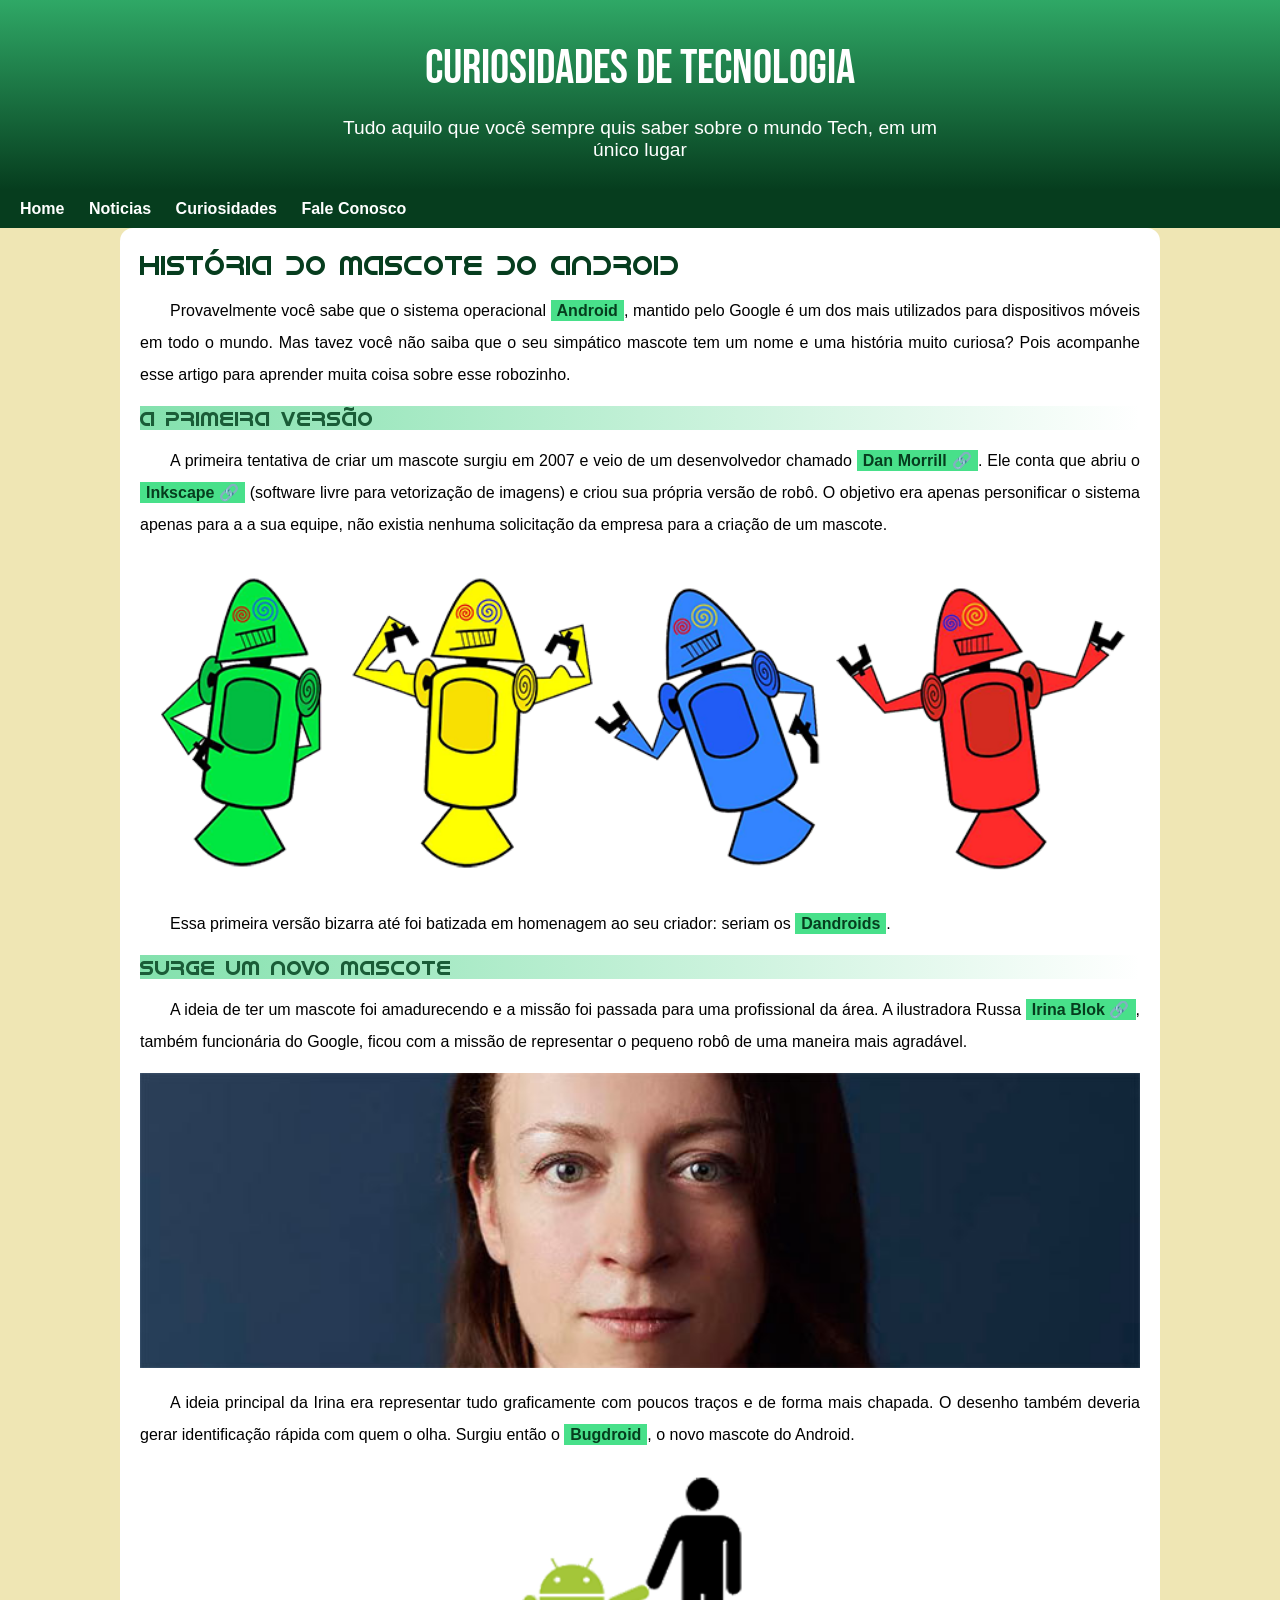
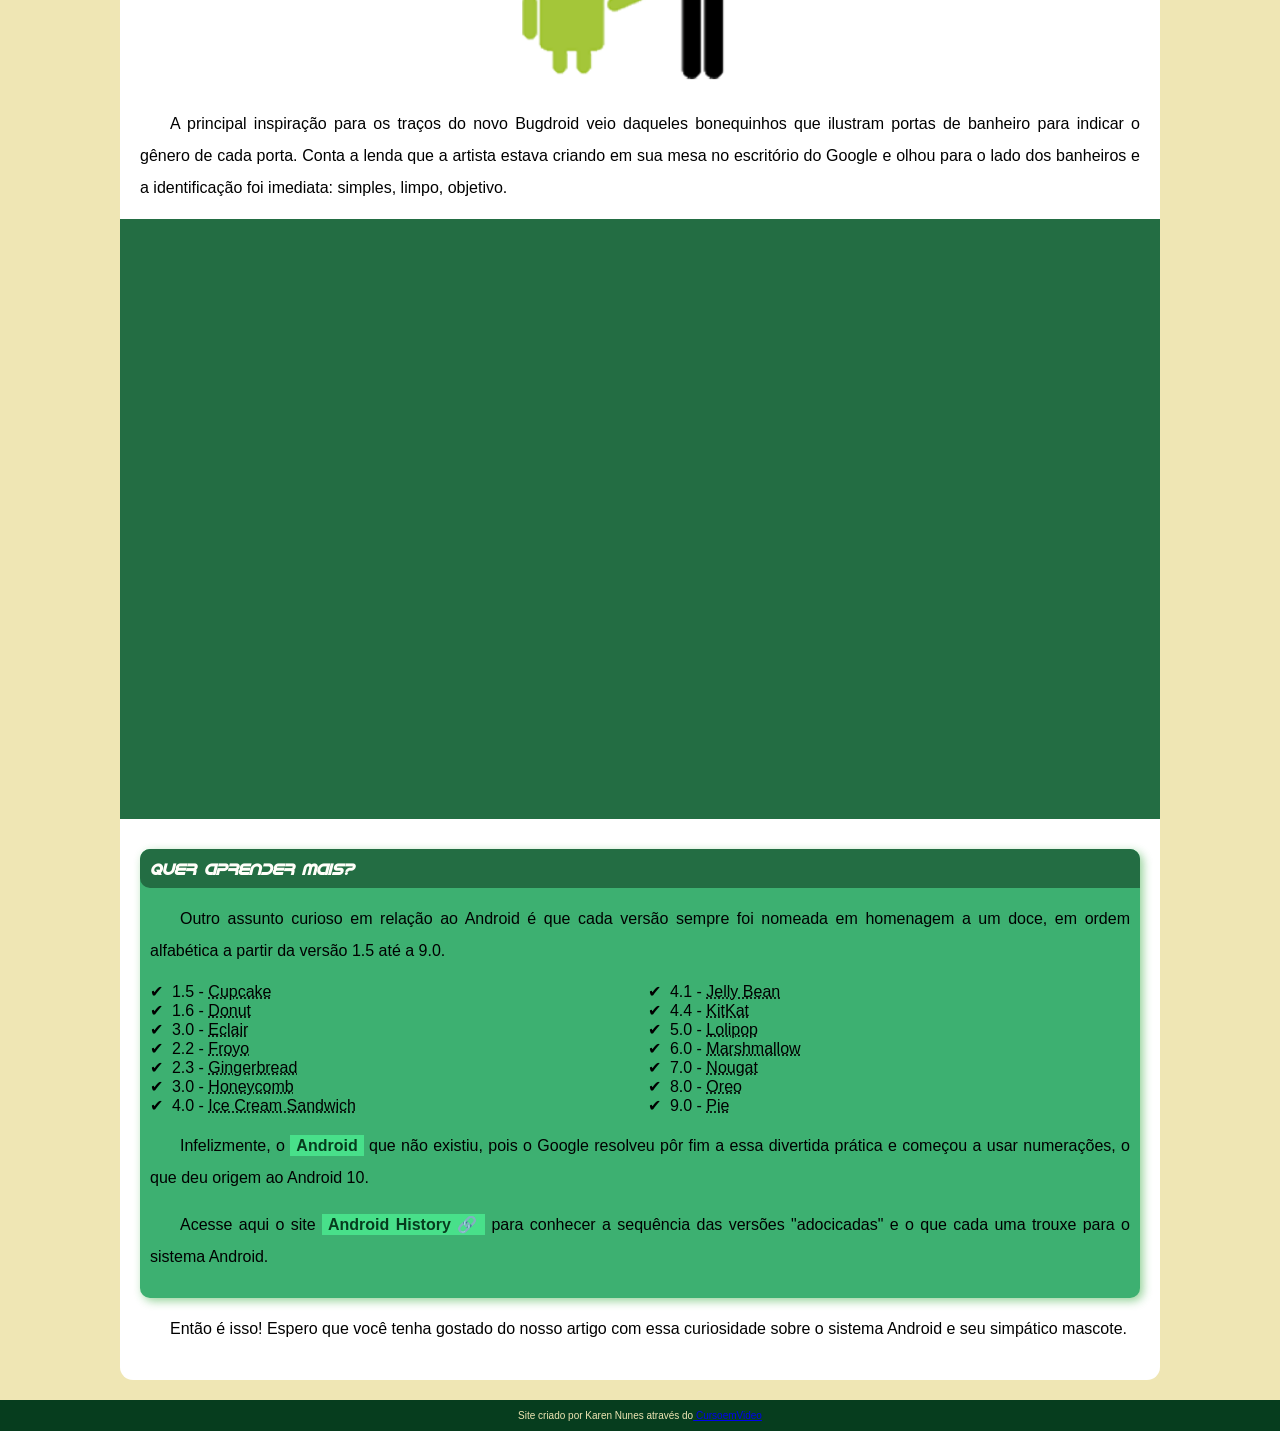
<file: index.html>
<!DOCTYPE html>
<html lang="pt-br">
<head>
    <meta charset="UTF-8">
    <meta name="viewport" content="width=device-width, initial-scale=1.0">
    <title> Como sugiu o mascote Android</title>
    <link rel="shortcut icon" href="imagens/favicon.ico" type="image/x-icon">
    <link rel="stylesheet" href="style.css">
    <style>

        
    </style>

</head>
<body>
    <header>
    <h1>Curiosidades de Tecnologia
</h1>
<p>Tudo aquilo que você sempre quis saber sobre o mundo Tech, em um único lugar
</p> </header>
<nav>
    <a href="#">Home</a>
    <a href="#">Noticias</a>
    <a href="#">Curiosidades</a>
    <a href="#">Fale Conosco</a>
</nav>
<main>
    <article>
        <h1>História do Mascote do Android</h1>

<p>Provavelmente você sabe que o sistema operacional <strong>Android</strong>, mantido pelo Google é um dos mais utilizados para dispositivos móveis em todo o mundo. Mas tavez você não saiba que o seu simpático mascote tem um nome e uma história muito curiosa? Pois acompanhe esse artigo para aprender muita coisa sobre esse robozinho.</p>

<h2>A primeira versão</h2>

<p>A primeira tentativa de criar um mascote surgiu em 2007 e veio de um desenvolvedor chamado <a href="https://androidcommunity.com/dan-morrill-shows-us-the-android-mascot-that-almost-was-20130103/"target="_blank" class="externo">Dan Morrill</a>. Ele conta que abriu o <a href="https://inkscape.org/pt-br/"targer=_blank class="externo">Inkscape</a> (software livre para vetorização de imagens) e criou sua própria versão de robô. O objetivo era apenas personificar o sistema apenas para a a sua equipe, não existia nenhuma solicitação da empresa para a criação de um mascote.</p>

<picture>
    <source media="(max-width:600px )" srcset="imagens/dan-droids-pq.png"><img src="imagens/dan-droids.png" alt="primeiro mascote"></picture>

<p>Essa primeira versão bizarra até foi batizada em homenagem ao seu criador: seriam os <strong>Dandroids</strong>.</p>

<h2>Surge um novo mascote</h2>

<p>A ideia de ter um mascote foi amadurecendo e a missão foi passada para uma profissional da área. A ilustradora Russa <a href="https://www.bing.com/search?pglt=2339&q=android+logo+irina&cvid=10093e8ff0454370927459296f2bfe33&gs_lcrp=EgRlZGdlKgYIABBFGDkyBggAEEUYOdIBCDU3NzNqMGo3qAIAsAIA&FORM=ANNTA1&PC=SCOODB"target=_blank class="externo">Irina Blok</a>, também funcionária do Google, ficou com a missão de representar o pequeno robô de uma maneira mais agradável.</p>

<picture>
    <source media="(max-width:800px )" srcset="imagens/irina-blok-pq.jpg"><img src="imagens/irina-blok.jpg" alt="primeiro mascote"></picture>

<p>A ideia principal da Irina era representar tudo graficamente com poucos traços e de forma mais chapada. O desenho também deveria gerar identificação rápida com quem o olha. Surgiu então o <strong>Bugdroid</strong>, o novo mascote do Android.</p>

<img src="imagens/bugdroid.png" class="pequena"alt="bug">

<p>A principal inspiração para os traços do novo Bugdroid veio daqueles bonequinhos que ilustram portas de banheiro para indicar o gênero de cada porta. Conta a lenda que a artista estava criando em sua mesa no escritório do Google e olhou para o lado dos banheiros e a identificação foi imediata: simples, limpo, objetivo.</p>

<div class="video"><iframe width="560" height="315" src="https://www.youtube.com/embed/l2UDgpLz20M?si=pxgnc3wFnn9DQMCO" title="YouTube video player" frameborder="0" allow="accelerometer; autoplay; clipboard-write; encrypted-media; gyroscope; picture-in-picture; web-share" referrerpolicy="strict-origin-when-cross-origin" allowfullscreen></iframe></div>
 
<aside>
    <h3>Quer aprender mais?</h3>
    
    <p>Outro assunto curioso em relação ao Android é que cada versão sempre foi nomeada em homenagem a um doce, em ordem alfabética a partir da versão 1.5 até a 9.0.</p>
    
    <ul>
        <li>1.5 - <abbr title="Bolo de Copo">Cupcake</abbr></li>
        <li>1.6 - <abbr title="Rosquinha">Donut</abbr></li>
        <li>3.0 - <abbr title="Bomba">Eclair</abbr></li>
        <li>2.2 - <abbr title="Iorgute congelado">Froyo</abbr></li>
        <li>2.3 - <abbr title="Biscoito de gengibre">Gingerbread</abbr></li>
        <li>3.0 - <abbr title="Favo de mel">Honeycomb</abbr></li>
        <li>4.0 - <abbr title="Sanduiche de sorvete">Ice Cream Sandwich</abbr>
        <li>4.1 - <abbr title="Jujuba">Jelly Bean</abbr></li>
        <li>4.4 - <abbr title="Kit Kat">KitKat</abbr></li>
        <li>5.0 - <abbr title="Pirulito">Lolipop</abbr></li>
        <li>6.0 - <abbr title="Marshmallow">Marshmallow</abbr></li>
        <li>7.0 - <abbr title="Torrone">Nougat</abbr></li>
        <li>8.0 - <abbr title="Oreo">Oreo</abbr></li>
        <li>9.0 - <abbr title="Torta">Pie</abbr></li>
    </ul>
    
    <p>Infelizmente, o <strong>Android</strong> que não existiu, pois o Google resolveu pôr fim a essa divertida prática e começou a usar numerações, o que deu origem ao Android 10.</p>
    
    <p>
        <p>Acesse aqui o site <a href="https://developer.android.com/about/versions?hl=pt-br" targer="_blank" class="externo">Android History</a> para conhecer a sequência das versões "adocicadas" e o que cada uma trouxe para o sistema Android.</p>
    </p>
</aside>
<p>
    Então é isso! Espero que você tenha gostado do nosso artigo com essa curiosidade sobre o sistema Android e seu simpático mascote.
<p/>
    </article>
</main>
<footer>Site criado por Karen Nunes através do<a href="https://www.youtube.com/@cursoemvideo" target="_blank"> CursoemVideo</a></footer>
</file>
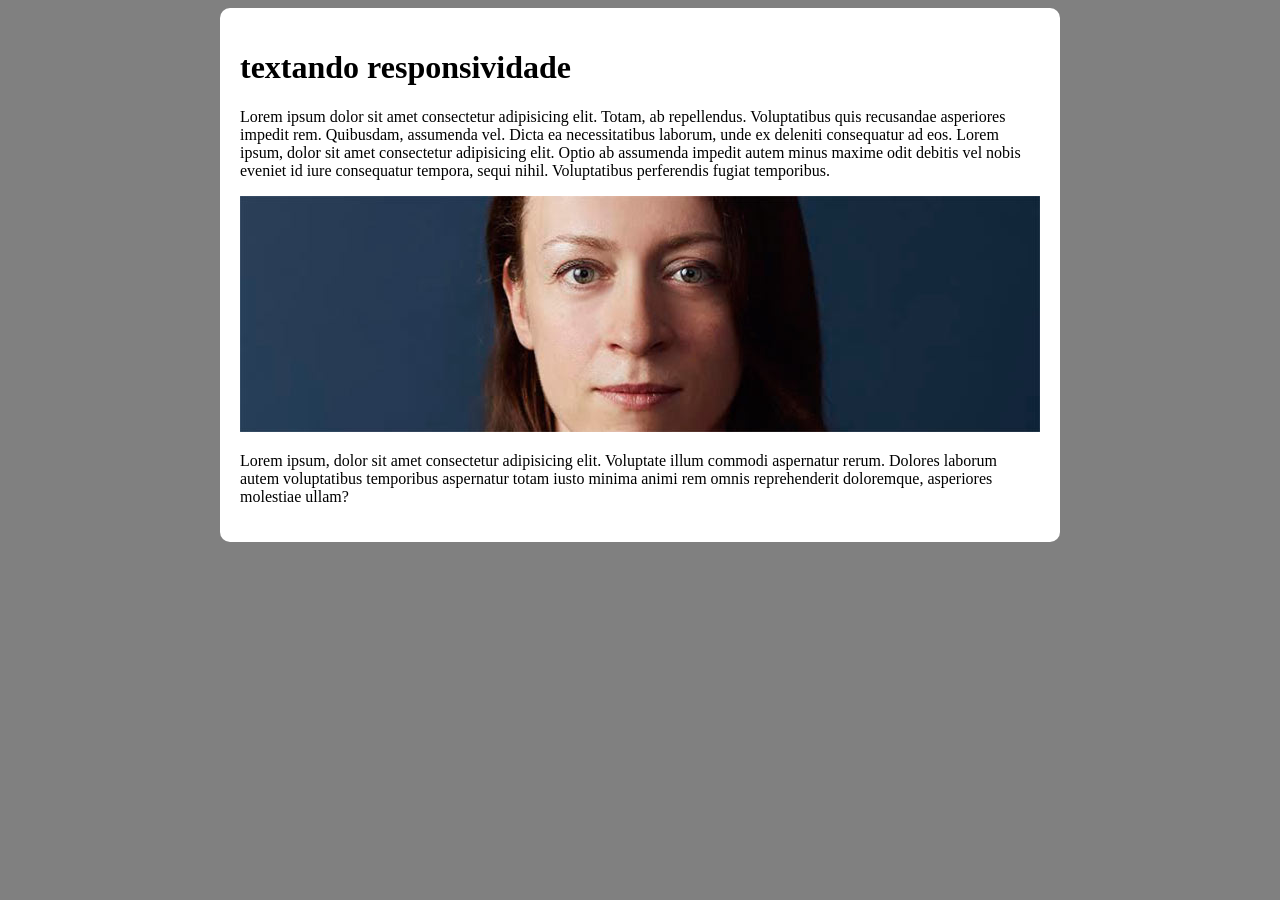
<file: resposivo.html>
<!DOCTYPE html>
<html lang="pt-br">
<head>
    <meta charset="UTF-8">
    <meta name="viewport" content="width=device-width, initial-scale=1.0">
    <title>teste de resposividade</title>

    <style>
        
        body{
            background-color: grey;
        }
           main{background-color: white;
            padding: 20px;
            border-radius: 10px;

            min-width: 320px;
            max-width: 800px;
            margin: auto;

        }

        img{
            width: 100%;
        }
    </style>
</head>
<body>
    <main>
        <h1>textando responsividade</h1>
        <p>Lorem ipsum dolor sit amet consectetur adipisicing elit. Totam, ab repellendus. Voluptatibus quis recusandae asperiores impedit rem. Quibusdam, assumenda vel. Dicta ea necessitatibus laborum, unde ex deleniti consequatur ad eos. Lorem ipsum, dolor sit amet consectetur adipisicing elit. Optio ab assumenda impedit autem minus maxime odit debitis vel nobis eveniet id iure consequatur tempora, sequi nihil. Voluptatibus perferendis fugiat temporibus.</p>
    
    <picture>
        <source media="(max-width:600px )" srcset="imagens/irina-blok-pq.jpg"><img src="imagens/irina-blok.jpg" alt="irina"></picture>
    <p>Lorem ipsum, dolor sit amet consectetur adipisicing elit. Voluptate illum commodi aspernatur rerum. Dolores laborum autem voluptatibus temporibus aspernatur totam iusto minima animi rem omnis reprehenderit doloremque, asperiores molestiae ullam?</p>
    </main>
</body>
</html>
</file>
<file: style.css>
@charset "UTF-8";
@import url('https://fonts.googleapis.com/css2?family=Bebas+Neue&display=swap');
@font-face{
    font-family:'Android';
 src: url('fontes/idroid.otf') format(opentype);
    font-weight: normal;

}
*{margin:0px;
   padding: 0px;}
 
 :root{
 --cor0:#efe6b4;
 --cor01: #83e1ad;
 --cor2:#3ddc84;
 --cor3:#2fa866;
 --cor4:#1a5c37;
 --cor5:#063d1e;

 --fonte-padrao: Arial, Verdana, Helvetica, Sans-serif;
 --fonte-destaque: 'Bebas Neue', cursive;
 --fonte-android:'Android', cursive;}


 
 body{
    background-color: var(--cor0);
    font-family: var(--fonte-padrao);
    
    }
 
    a.externo::after {
      content: '\00A0\1F517';
    }
 header{
    background-color: #1a5c37;
    min-height: 150px;
    text-align: center;
    padding-top:40px ;
    background-image:linear-gradient(to bottom, var(--cor3),var(--cor5))

    
 }  

  header > h1 {
    color: white;
    font-family: var(--fonte-destaque);
    font-size: 3em;
    margin-bottom: 20px;
    text-shadow:2px 2px 0px black(0,0,0,0.315);
    font-weight: normal;
}

 header > p{
    color: white;
    font-size: 1.2em;
    font-family: var(--fonte-padrao);
    max-width: 600px;
    padding-right: 10px;
    padding-left: 10px;
    margin: auto;
}

 main{
    background-color: white;
    min-width: 300px;
    max-width: 1000px;
    margin: auto;
   padding: 20px;
   border-radius: 13px;
   

 }

  main p { margin:15px 0px;
      text-align: justify;
      text-indent: 30px;
      line-height: 2em;
    }

 main img {
   width: 100%;
   

 }

 main strong{
   color:#063d1e;
   font-weight: bold;
   padding: 2px 6px;
   background-color: #48e08a;
   text-decoration:none;
   

 }

 main a{
   text-decoration: none;
   font-weight: bold;
   color:#063d1e;
   background-color: #48e08a;
   padding: 2px 6px;


 }

 main a:hover{
   text-decoration: underline;
   color:#0e3820
 }
 div.video{
   background-color: #236d43;
   margin: 0px -20px 30px -20px;
   padding: 0px;
   padding-bottom: 60%;
   position: relative;
 }
 div.video iframe{
   position: absolute;
   top:5%;
   left:5%;
   width: 90%;
   height: 90%;

 }

 main img.pequena{
   max-width: 350px;
   display: block;
   margin: auto;
   

 }

 main h1{
    color:var(--cor5);
    font-family: var(--fonte-android);
   font-weight: normal;
font-size: 1.7em;}

 main h2{
     font-family:var(--fonte-android);
     color:var(--cor4);
     font-size: 1.3em;
     background-image: linear-gradient( to right,var(--cor01), transparent);
   font-weight: normal;}



 nav{background-color: #063d1e;
padding: 10px;
box-shadow: 0px 7px 7px black(0, 0, 0.192);}

nav > a{
   color:white;
   padding: 10px;
   text-decoration: none;
   font-weight: bold;
   border-radius: 10px;
   transition-duration:0.5 ;
}
nav> a:hover{
   background-color: #2fa866;
   color:#063d1e
}

aside{
   background-color: #3db071;
   padding:10px;
   border-radius: 10px;
   box-shadow: 3px 3px 10px rgba(23, 158, 32, 0.459);
}

aside > ul{
   list-style-position: inside;
   columns: 2;
   list-style-type: '\2714\00A0\00A0';

}

aside > h3{
   font-family: var(--fonte-android);
   font-size: 1em;
   font-style:italic;
   background-color: #236d43;
   color: #fffef9;
   padding: 10px;
   margin: -10px -10px 0px -10px;
   border-radius: 10px 10px 0px 10px;

}

 footer {
    background-color: var(--cor5);
    color: var(--cor0);
    text-align: center;
    font-size: 10px;
    margin-top: 20px;
    padding: 10px;}

footer a:{
   color: #efe6b4;
   font-weight: center;
   text-decoration: none;
   font-size: 19px;
   
}
footer a:houver{
   text-decoration: underline;
   color: #efe6b4;
}
</file>
